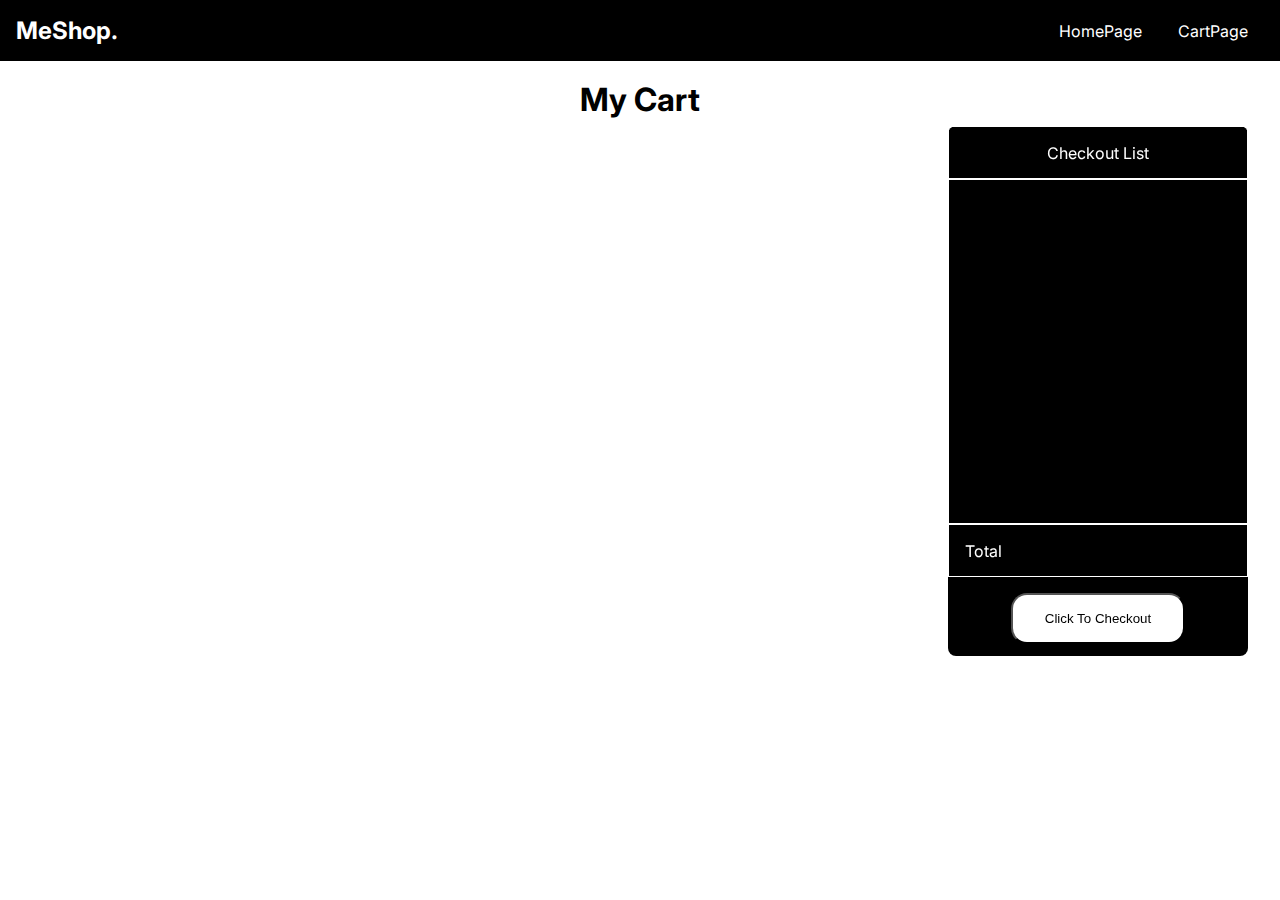
<file: cart/index.html>
<!DOCTYPE html>
<html lang="en">
  <head>
    <meta charset="UTF-8" />
    <meta http-equiv="X-UA-Compatible" content="IE=edge" />
    <meta name="viewport" content="width=device-width, initial-scale=1.0" />
    <title>My Cart</title>
    <link rel="stylesheet" href="styles.css" />
  </head>
  <body>
    <nav>
      <div class="brand">
        <a href="/">MeShop.</a>
      </div>
      <div class="nav-items">
        <a href="../shop/index.html">HomePage</a>
        <a href="../cart/index.html">CartPage</a>
      </div>
    </nav>

   
      <div class="heading">
        <h1>My Cart</h1>
      </div>
      <main-content>
      <aside>
        <div id="list-heading">Checkout List</div>
        <div id="list-items"></div>
        <div id="list-total"><p>Total</p> <span id="total-price"></span></div>
        <div id="list-checkout">
          <button id="pay-btn"> Click To Checkout</button>
        </div>
      </aside>
      

      <section id="cart-section">
        <title>Cart items</title>
        <div class="items" id="cart-items">
        
    
        </div>
      </section>
    </main-content>
    <script src="./script.js"></script>
    <script src="https://checkout.razorpay.com/v1/checkout.js"></script>
  </body>
</html>
</file>
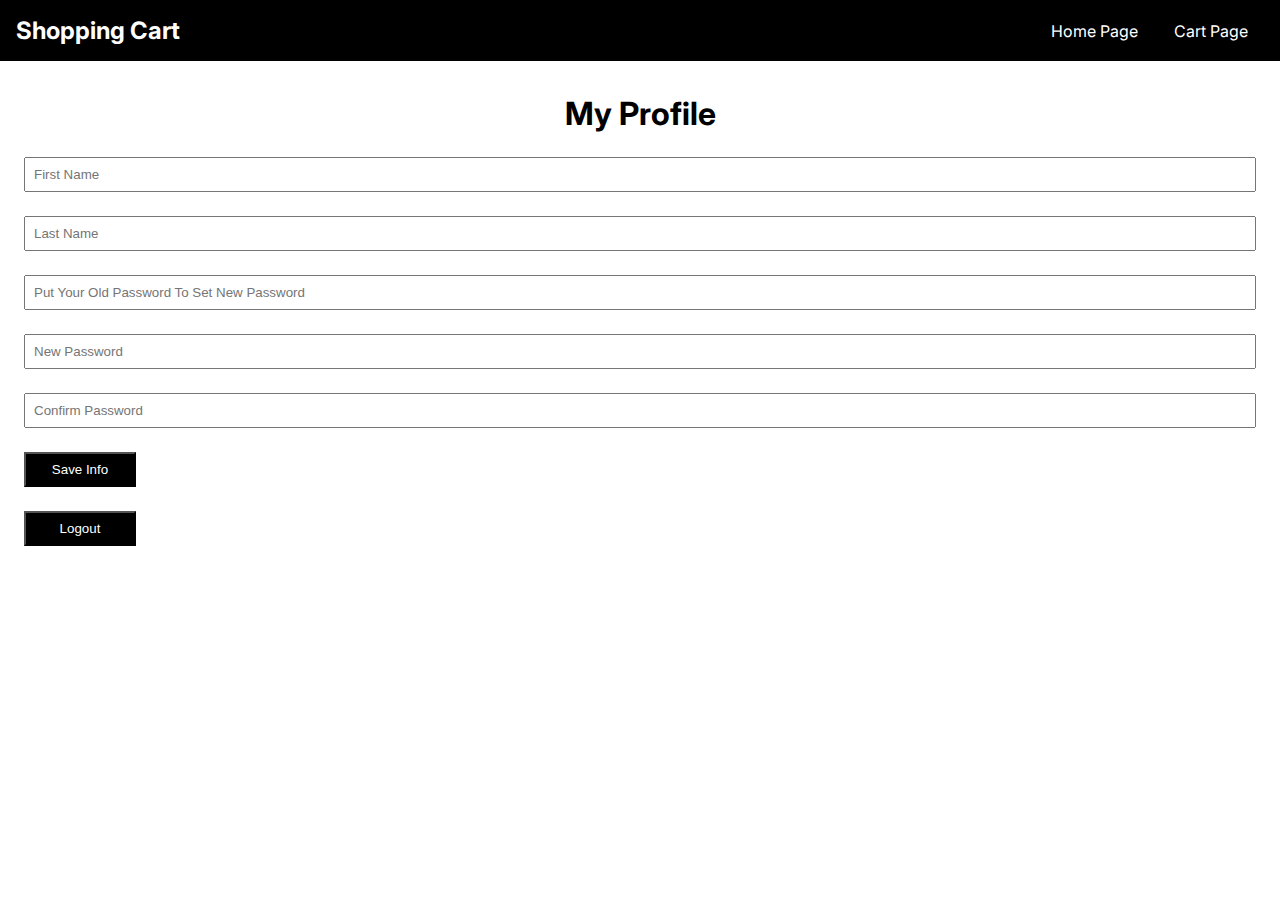
<file: profile/index.html>
<!DOCTYPE html>
<html lang="en">
<head>
    <meta charset="UTF-8">
    <meta http-equiv="X-UA-Compatible" content="IE=edge">
    <meta name="viewport" content="width=device-width, initial-scale=1.0">
    <link rel="stylesheet" href="styles.css">
    <title>Document</title>
</head>
<body>
    <nav>
        <div class="brand">
          <a href="/">Shopping Cart</a>
        </div>
        <div class="nav-items">
          <a href="../shop/index.html">Home Page</a>
          <a href="../cart/index.html">Cart Page</a>
        </div>
      </nav>  

      <div class="formContainer">
        <h1>My Profile</h1>
        <form action="">
          <input id="firstName" type="text" placeholder="First Name">
          <input id="lastName" type="text" placeholder="Last Name">
          <input id="oldPassword" type="password" placeholder="Put Your Old Password To Set New Password">
          <input id="newPassword" type="text"placeholder="New Password">
          <input id="confirmPassword" type="password"placeholder="Confirm Password">
          <button id="saveBtn">Save Info</button>
          <button id="logoutBtn">Logout</button>
        </form>
      </div>
      <script src="./script.js"></script>
</body>
</html>
</file>
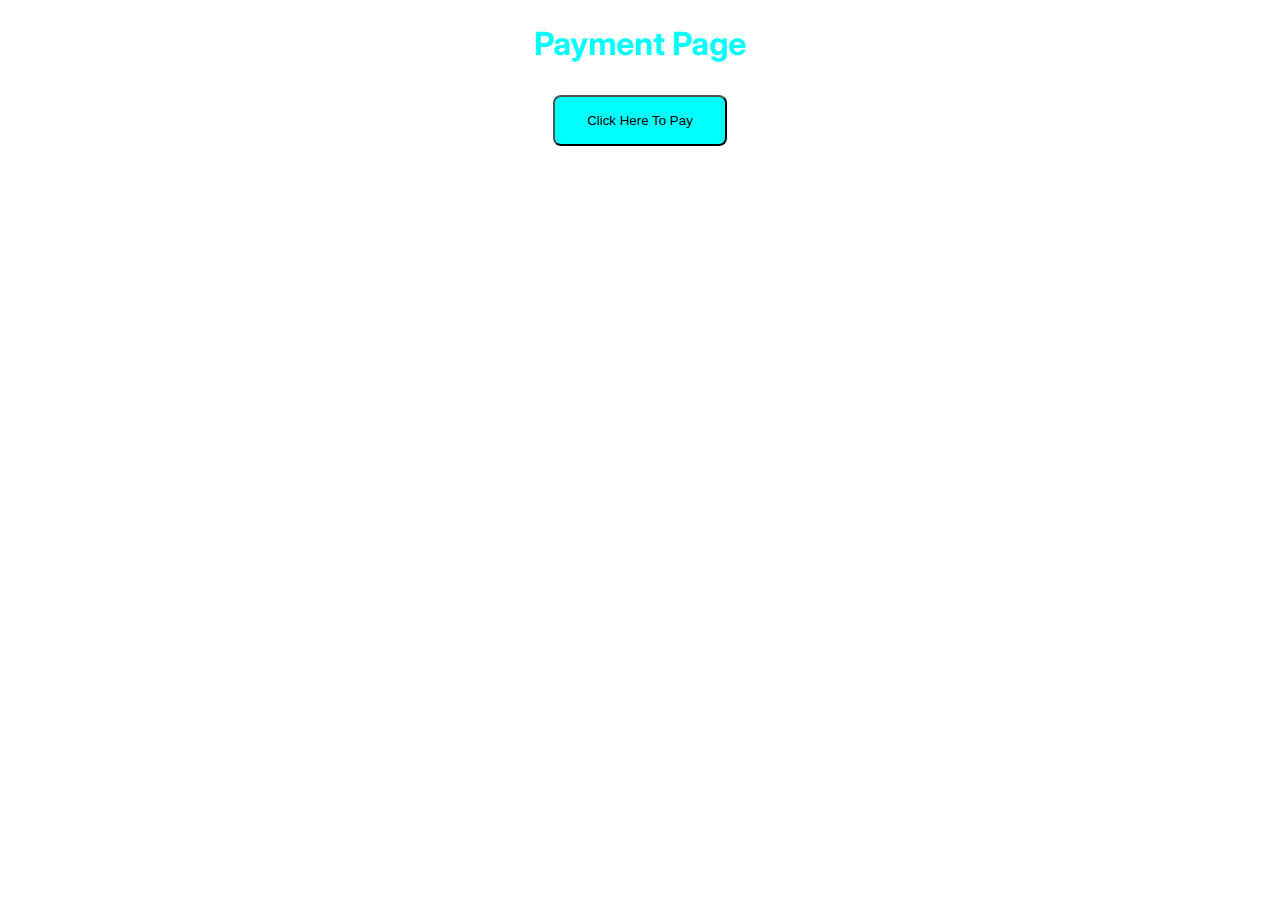
<file: razorpay/index.html>
<!DOCTYPE html>
<html lang="en">
  <head>
    <meta charset="UTF-8" />
    <meta http-equiv="X-UA-Compatible" content="IE=edge" />
    <meta name="viewport" content="width=device-width, initial-scale=1.0" />
    <title>Razorpay Button</title>
    <link rel="stylesheet" href="./styles.css">
  </head>
  <body>
    <h1>Payment Page</h1>
    <button id="rzp-button1">Click Here To Pay</button>
    <script src="https://checkout.razorpay.com/v1/checkout.js"></script>
    <script src="script.js"></script>
  </body>
</html>
</file>
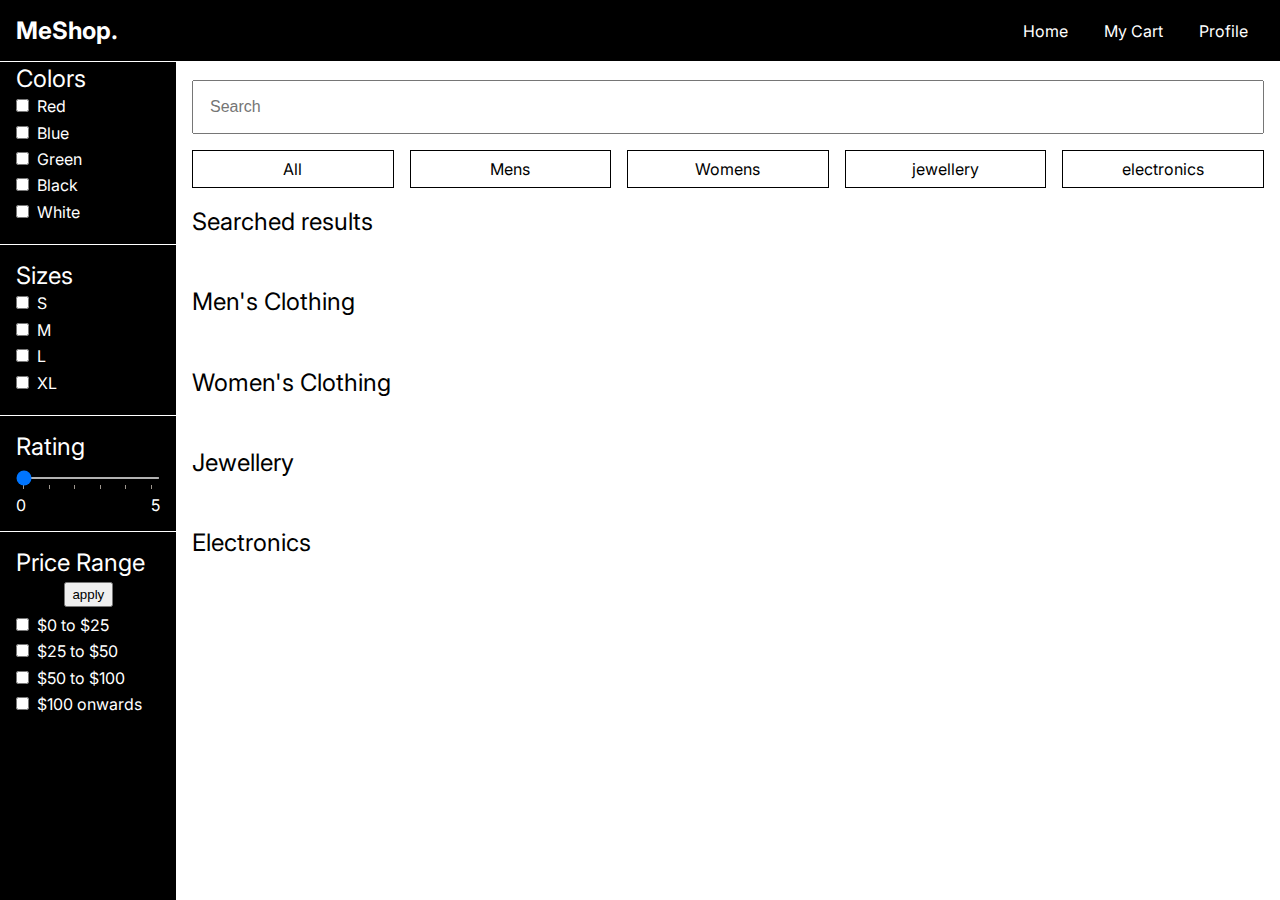
<file: shop/index.html>
<!DOCTYPE html>
<html lang="en">
  <head>
    <meta charset="UTF-8" />
    <meta http-equiv="X-UA-Compatible" content="IE=edge" />
    <meta name="viewport" content="width=device-width, initial-scale=1.0" />
    <title>MeShop.</title>
    <link rel="stylesheet" href="styles.css" />
  </head>
  <body>
    <nav>
      <div class="brand">
        <a href="/">MeShop.</a>
      </div>
      <div class="nav-items">
        <a href="./index.html">Home</a>
        <!-- <a href="/login">Login</a>
        <a href="/signup">Signup</a> -->
        <a href="../cart/index.html">My Cart</a>
        <a href="../profile/index.html">Profile</a>

      </div>
    </nav>

    <main>
      <aside>
        <section>
          <title>Colors</title>
          <ul>
            <li>
              <input id="red" type="checkbox" name="color" />
              <label for="red">Red</label>
            </li>
            <li>
              <input id="blue" type="checkbox" name="color" />
              <label for="blue">Blue</label>
            </li>
            <li>
              <input id="green" type="checkbox" name="color" />
              <label for="green">Green</label>
            </li>
            <li>
              <input id="black" type="checkbox" name="color" />
              <label for="black">Black</label>
            </li>
            <li>
              <input id="white" type="checkbox" name="color" />
              <label for="white">White</label>
            </li>
          </ul>
        </section>
        <section>
          <title>Sizes</title>
          <ul>
            <li>
              <input id="s" type="checkbox" name="color" />
              <label for="s">S</label>
            </li>
            <li>
              <input id="m" type="checkbox" name="color" />
              <label for="m">M</label>
            </li>
            <li>
              <input id="l" type="checkbox" name="color" />
              <label for="l">L</label>
            </li>
            <li>
              <input id="xl" type="checkbox" name="color" />
              <label for="xl">XL</label>
            </li>
          </ul>
        </section>
        <section>
          <title>Rating</title>
          <input
            type="range"
            id="range"
            min="0"
            max="5"
            value="0"
            list="values"
          />
          <datalist id="values">
            <option value="0" label="0"></option>
            <option value="1"></option>
            <option value="2"></option>
            <option value="3"></option>
            <option value="4"></option>
            <option value="5" label="5"></option>
          </datalist>
        </section>
        <section>
          <title>Price Range</title>
          <button id="apply-btn">apply</button>
          <ul>
            <li>
              <input id="low" type="checkbox" name="prange" />
              <label for="0-25">$0 to $25</label>
            </li>
            <li>
              <input id="mid" type="checkbox" name="prange" />
              <label for="25-50">$25 to $50</label>
            </li>
            <li>
              <input id="high" type="checkbox" name="prange" />
              <label for="50-100">$50 to $100</label>
            </li>
            <li>
              <input id="vHigh" type="checkbox" name="prange" />
              <label for="100on">$100 onwards</label>
            </li>
          </ul>
        </section>
      </aside>
      <main-content id="main-div">
        <input type="text" placeholder="Search" id="searchBar" />
        <div class="filters">
          <div class="filter " id="all-btn">All</div>
          <div class="filter" id="mens-btn">Mens</div>
          <div class="filter" id="womens-btn">Womens</div>
          <div class="filter" id="jewellery-btn">jewellery</div>
          <div class="filter" id="electronics-btn">electronics</div>
        </div>

        <section id="searched-section">
          <title>Searched results</title>
          <div class="items" id="searched-items">
          
          </div>
        </section>
        
        <section id="mens-section">
          <title>Men's Clothing</title>
          <div class="items" id="mens-items">
          </div>
        </section>

        <section id="womens-section">
          <title >Women's Clothing</title>
          <div class="items" id="womens-items">
          </div>
        </section>

        <section id="jewellery-section">
          <title >Jewellery</title>
          <div class="items" id="jewellery-items">
          </div>
        </section>

        <section id="electronics-section">
          <title >Electronics</title>
          <div class="items" id="electronics-items">
          </div>
        </section>
        
      </main-content>
    </main>
    <script src="./script.js"></script>
  </body>
</html>
</file>
<file: cart/styles.css>
@import url("https://fonts.googleapis.com/css2?family=Inter:wght@100;200;300;400;500;600;700;800;900&display=swap");

* {
  padding: 0;
  margin: 0;
  box-sizing: border-box;
  
}

body {
  font-family: "Inter", sans-serif;
  overflow-x: hidden;
 
}

a {
  color: white;
  text-decoration: none;
}

ul {
  list-style: none;
}

input[type="range"] {
  width: 100%;
  height: 2px;
  margin: 1rem auto;
}

datalist {
  display: flex;
  justify-content: space-between;
  color: white;
  width: 100%;
}

nav {
  display: flex;
  justify-content: space-between;
  align-items: center;
  color: white;
  position: fixed;
  z-index: 100;
  top: 0;
  width: 100%;
  background-color: black;
  border-bottom: 1px solid white;
  padding: 1rem;
  font-size: 1rem;
}

nav .brand {
  font-size: 1.5rem;
  font-weight: bold;
}

nav .nav-items a {
  margin: 0 1rem;
}

.heading h1{
    text-align: center;
    margin-top: 5rem ;
  }

  main-content {
    display: flex;
    justify-content: space-between;
    width: auto;
    /* overflow-x: scroll; */
    padding: 1rem 0;
    gap: 1rem;
  }
  
  main-content .items {
    display: flex;
    width: 80%;
    
    padding: 1rem 0;
    gap: 1rem;
    flex-wrap: wrap;
    margin: auto;
  }
  main-content .items h1{
    display: block;
  }
  
  main-content .items .item {
    border: 1px solid black;
    width: 15rem;
  }
  #img-div{
    height: 10rem;
  }
  #info-div{
    height: 12rem;
  }
  #btn-div{
    height: 10%;
  }
  main-content .items .item img {
    max-width: 50%;
    width: 100%;
    height: 100%;
      margin-left: 4rem;
    margin-top: 1rem;
  }
  
  main-content .items .item .row {
    display: flex;
    justify-content: space-between;
  }
  
  main-content .items .item .info {
    padding: 1rem;
  }
  
  main-content .items .item button {
    width: 100%;
    border-radius: none;
    border: none;
    padding: 1rem;
    font-size: 1rem;
    color: white;
    background-color: black;
    cursor: pointer;
  }
  
  main-content .items .item .colors {
    display: flex;
    margin: 1rem 0;
  }
  
  main-content .items .item .circle {
    width: 20px;
    height: 20px;
    border-radius: 100%;
    margin: 0 5px;
  }

  aside{
    background-color: black;
    width: 300px;
    height: 530px;
    position: fixed;
    right: 2rem;
    top: 126px;
    color: white;
    border-radius: .5rem;
  }
  aside #list-heading{
    height: 10%;
    width: 100%;
    border: 1px solid white;
    text-align: center;
    padding-top: 1rem;
  }
  aside #list-items{
    height: 65%;
    width: 100%;
    border: 1px solid white;
    text-align: center;
    padding: 1rem .5rem;
    display: flex;
    flex-direction: column;
    gap: .6rem;
    overflow-y: auto;
  }
  aside #list-items #itemOfList{
    display: flex;
    justify-content: space-between;
   
    
  }
  aside #list-total{
    height: 10%;
    width: 100%;
    border: 1px solid white;
    text-align: center;
    padding: 1rem 1rem;
    display: flex;
    justify-content: space-between;
  }
  aside #list-total p{
    float: left;
  }
  aside #list-checkout{
    
    width: 100%;
    
    text-align: center;
    padding-top: 1rem;
  }
  
  aside #pay-btn{
    padding: 1rem 2rem;
    background-color: white;
    color: black;
    border-radius: 1rem;
  }
  #pay-btn:hover{
    cursor: pointer;
    background-color:lightyellow;
    color:black;
  }
</file>
<file: profile/styles.css>
@import url("https://fonts.googleapis.com/css2?family=Inter:wght@100;200;300;400;500;600;700;800;900&display=swap");

* {
  padding: 0;
  margin: 0;
  box-sizing: border-box;
}

body {
  font-family: "Inter", sans-serif;
  overflow-x: hidden;
}

a {
  color: white;
  text-decoration: none;
}

nav {
    display: flex;
    justify-content: space-between;
    align-items: center;
    color: white;
    position: sticky;
    z-index: 100;
    top: 0;
  
    background-color: black;
    border-bottom: 1px solid white;
    padding: 1rem;
    font-size: 1rem;
  }

nav .brand {
    font-size: 1.5rem;
    font-weight: bold;
}
  
nav .nav-items a {
    margin: 0 1rem;
}

.formContainer h1{
  text-align: center;
  margin-top: 2rem;
}

.formContainer form{
  display: flex;
  flex-direction: column;
  gap:1.5rem;
  padding: 1.5rem;

}

.formContainer input{
  padding: .5rem;
}

.formContainer button{
  background-color:black;
    color: white;
    width: 7rem;
    padding: .5rem;
    float: left;

}
</file>
<file: razorpay/styles.css>
@import url("https://fonts.googleapis.com/css2?family=Inter:wght@100;200;300;400;500;600;700;800;900&display=swap");

* {
  padding: 0;
  margin: 0;
  box-sizing: border-box;
}

body {
  font-family: "Inter", sans-serif;
  overflow-x: hidden;
  padding: 0rem 10rem;
  display: flex;
  flex-direction: column;
  align-items: center;
  gap: .5rem;
  background-repeat: no-repeat;
  /* background-image: url("./backgroung\ _img.jpg"); */
  background-image: url("	https://th.bing.com/th/id/R.24e4ef319ca229c0a4ec48…L0r1i3occ%2btcA%2fqt8qfzc%3d&risl=&pid=ImgRaw&r=0");
  background-size: cover;
}

h1 {
    color: aqua;
    text-align: center;
    margin: 1.5rem 0rem;
}
button{
    background-color: aqua;
    padding: 1rem 2rem;
    border-radius: .5rem;
}
</file>
<file: shop/styles.css>
@import url("https://fonts.googleapis.com/css2?family=Inter:wght@100;200;300;400;500;600;700;800;900&display=swap");

* {
  padding: 0;
  margin: 0;
  box-sizing: border-box;
  
}

body {
  font-family: "Inter", sans-serif;
  overflow-x: hidden;
}

a {
  color: white;
  text-decoration: none;
}

ul {
  list-style: none;
}

input[type="range"] {
  width: 100%;
  height: 2px;
  margin: 1rem auto;
}

datalist {
  display: flex;
  justify-content: space-between;
  color: white;
  width: 100%;
}

nav {
  display: flex;
  justify-content: space-between;
  align-items: center;
  color: white;
  position: fixed;
  z-index: 100;
  top: 0;
  width: 100%;
  background-color: black;
  border-bottom: 1px solid white;
  padding: 1rem;
  font-size: 1rem;
}

nav .brand {
  font-size: 1.5rem;
  font-weight: bold;
}

nav .nav-items a {
  margin: 0 1rem;
}

main {
  display: flex;
  height: 100vh;
}

main aside {
  flex: 0.2;
  background-color: black;
  color: white;
  height: 100vh;
  position: fixed;
  padding-top: 1rem;
  width: 11rem;
  margin-top: 2rem;
}

main main-content {
  display: block;
  width: 100%;
  margin-left: 11rem;
  margin-top: 4rem;
}

aside section {
  padding: 1rem;
  border-bottom: 1px solid white;
}

aside section:last-child {
  border-bottom: none;
}

aside section title {
  display: block;
  font-size: 1.5rem;
  /* margin-bottom: 1rem; */
}
aside section button{
  padding: .2rem .4rem;
  margin: .3rem 3rem;
}
aside section button:hover{
  cursor: pointer;
}

aside section li {
  margin-bottom: 0.4rem;
  margin-top: 0.2rem;
}

aside section label {
  cursor: pointer;
  margin-left: 0.25rem;
}

main-content {
  padding: 1rem;
  position: relative;
}

main-content input {
  padding: 1rem;
  width: 100%;
  position: relative;
  font-size: 1rem;
}

main-content .filters {
  display: flex;
  margin-top: 1rem;
  gap: 1rem;
}

main-content .filter {
  flex: 1;
  text-align: center;
  padding: 0.5rem 1rem;
  border: 1px solid black;
  cursor: pointer;
}



main-content section {
  margin-top: 1.2rem;
}

main-content section title {
  display: block;
  font-size: 1.5rem;
}

main-content .items {
  display: flex;
  /* justify-content: space-around; */
  width: auto;
  overflow-x: auto;
  padding: 1rem 0;
  gap: 2.5rem;
  flex-wrap: wrap;
}
main-content .items h1{
  display: block;
}

main-content .items .item {
  border: 1px solid black;
  width: 15rem;
   /* height: 30rem; */
}
#img-div{
  height: 10rem;
}
#info-div{
  height: 12rem;
}
#btn-div{
  height: 10%;
}
main-content .items .item img {
  max-width: 50%;
  width: 100%;
  height: 100%;
    margin-left: 4rem;
  margin-top: 1rem;
}
.title{
  margin-bottom: 19px;
}
main-content .items .item .row {
  display: flex;
  justify-content: space-between;
}

main-content .items .item .info {
  padding: 1rem;
}

main-content .items .item button {
  width: 100%;
  border-radius: none;
  border: none;
  padding: 1rem;
  font-size: 1rem;
  color: white;
  background-color: black;
  cursor: pointer;
}

main-content .items .item .colors {
  display: flex;
  margin: 1rem 0;
}

main-content .items .item .circle {
  width: 20px;
  height: 20px;
  border-radius: 100%;
  margin: 0 5px;
}
.hide-class{
  display: none
}
.active{
  color: white;
  background-color: black;
}
</file>
